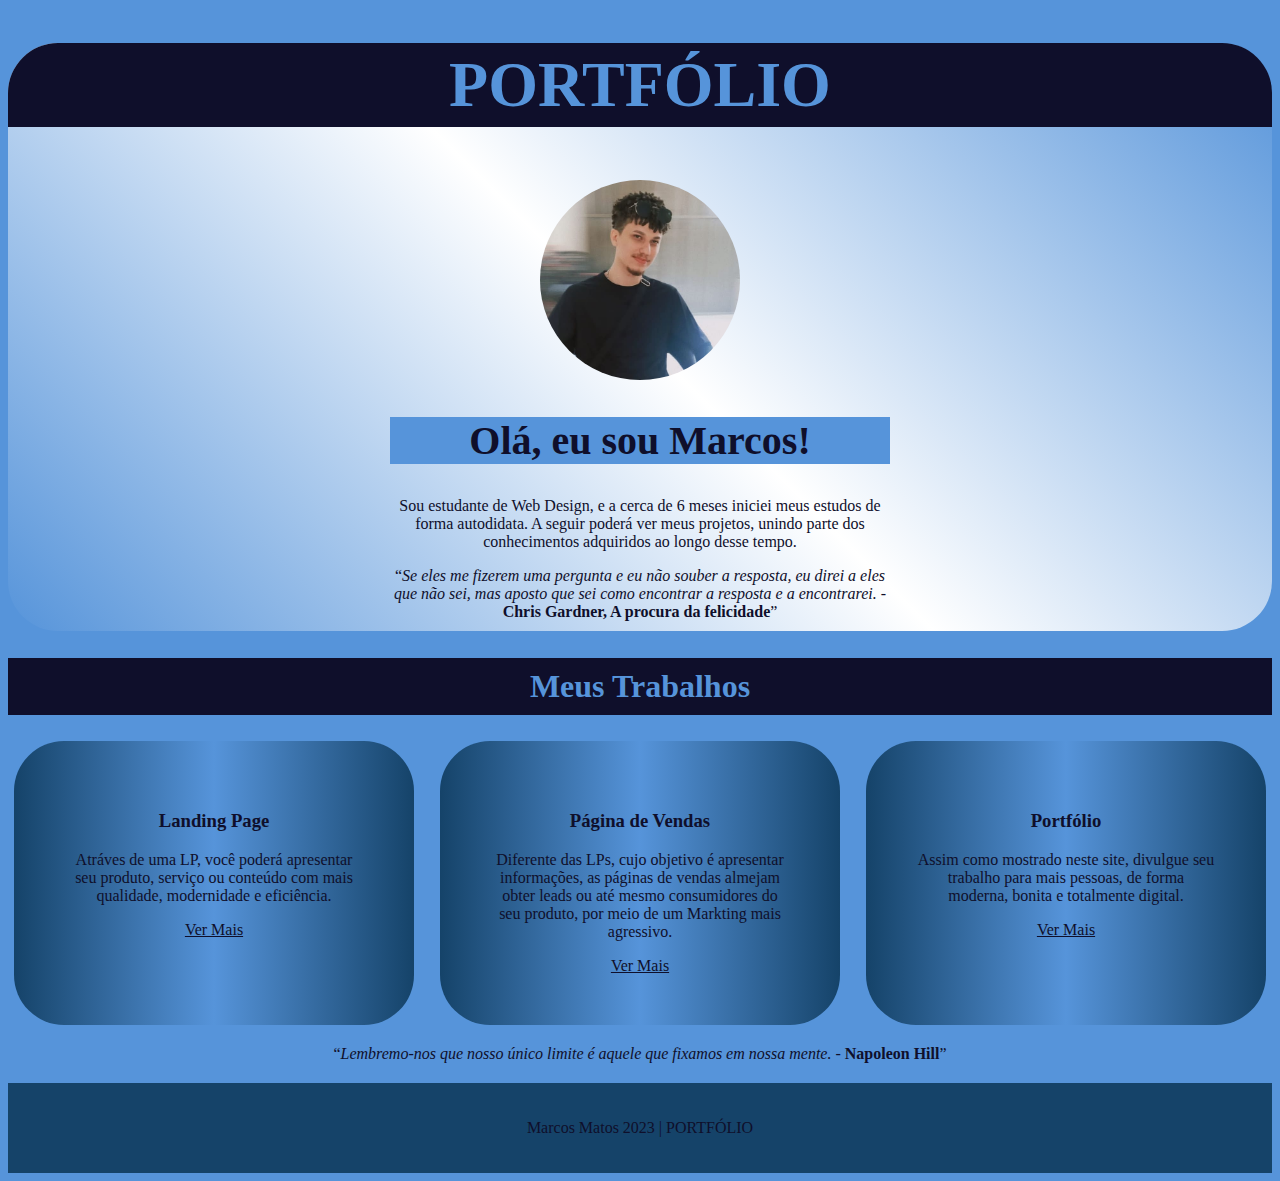
<file: index.html>
<!DOCTYPE html>
<html lang="pt-br">
    <head>
        <meta charset="UTF-8">
        <meta name="viewport" content="width=device-width, initial-scale=1.0">
        <link rel="stylesheet" href="styles.css" media="screen">
        <link rel="stylesheet" href="portrait.css" media="screen and (orientation: portrait)">
        <link rel="stylesheet" href="landscape.css" media="screen and (orientation: landscape)">
        <title>Portfólio</title>
    </head>
    <body>
        <main>
            <header>
                <h1>PORTFÓLIO</h1>
            </header>
            <div class="main">
                <img class="img-profile" alt="foto do autor" src="imagens/perfil.jpg" width="200px" height="200px">
                <div class="descrição">
                    <h2 class="hello">Olá, eu sou Marcos!</h2>
                    <p>Sou estudante de Web Design, e a cerca de 6 meses iniciei meus estudos de forma autodidata. A seguir poderá ver meus projetos, unindo parte dos conhecimentos adquiridos ao longo desse tempo.</p>
                    <q><em>Se eles me fizerem uma pergunta e eu não souber a resposta, eu direi a eles que não sei, mas aposto que sei como encontrar a resposta e a encontrarei.</em> - <strong>Chris Gardner, A procura da felicidade</strong></q>
                </div>
            </div>
        </main>

        <section>
            <h2 class="h2">Meus Trabalhos</h2>
            <div class="trabalhos">
                <div class="job">
                    <!--<img alt="Exemplo de Landing Page" src="imagens/LP.png" width="300px" height="170px">-->
                    <h3>Landing Page</h3>
                    <p>Atráves de uma LP, você poderá apresentar seu produto, serviço ou conteúdo com mais qualidade, modernidade e eficiência.</p>
                    <a href="https://marcox6.github.io/LandingPage/" target="_blank">Ver Mais</a>
                </div>
                <div class="job">
                    <!--<img alt="Exemplo de Página de Vendas" src="imagens/vendas.png" width="300px" height="170px">--->
                    <h3>Página de Vendas</h3>
                    <p>Diferente das LPs, cujo objetivo é apresentar informações, as páginas de vendas almejam obter leads ou até mesmo consumidores do seu produto, por meio de um Markting mais agressivo.</p>
                    <a href="https://marcox6.github.io/PaginadeVendas/" target="_blank">Ver Mais</a>
                </div>
                <div class="job">
                    <!--<img alt="Exemplo de Portfólio" src="imagens/portfólio.png" width="300px" height="170px">-->
                    <h3>Portfólio</h3>
                    <p>Assim como mostrado neste site, divulgue seu trabalho para mais pessoas, de forma moderna, bonita e totalmente digital.</p>
                    <a href="https://marcox6.github.io/PortfolioAdvocacia/" target="_blank">Ver Mais</a>
                </div>
            </div>
            <q class="citação"><em>Lembremo-nos que nosso único limite é aquele que fixamos em nossa mente.</em> - <strong>Napoleon Hill</strong></q>
        </section>
    </body>
    <footer>
        <p>Marcos Matos 2023 | PORTFÓLIO</p>
    </footer>
</html>
</file>
<file: styles.css>
@charset "UTF-8";

body {
    background-color: rgb(86, 148, 218);
    text-align: center;
}
p, h2, h3, q, a {
    color:rgb(15, 15, 43)
}
/*MAIN*/
.hello {
    background-color: rgb(86, 148, 218);
}
h1 {
    padding: 5px 0;
    background-color: rgb(15, 15, 43);
    color: rgb(86, 148, 218);
    border-radius: 50px 50px 0 0;
}
main {
    background: linear-gradient(45deg, rgb(86, 148, 218),white, rgb(86, 148, 218));
    border-radius: 50px;
}
.main{
    padding: 10px 0;
}
.img-profile {
    border-radius: 100%;
}

/*SECTION*/
.job {
    background: linear-gradient(90deg, rgb(21, 67, 105), rgb(86, 148, 218)50%, rgb(21, 67, 105));
    border-radius: 50px;
    padding: 50px 0;
}
.citação {
    display: block;
    padding: 20px 0;
}
.h2{
    padding: 10px 0;
    background-color: rgb(15, 15, 43);
    color: rgb(86, 148, 218);
}

/*FOOTER*/
footer {
    background-color: rgb(21, 67, 105);
    padding: 20px 0;
}
</file>
<file: portrait.css>
@charset "UTF-8";

.descrição {
    margin: auto;
    max-width: 400px;
    padding: 0 10px;
}

/*SECTION*/
.trabalhos {
    display: inline-grid;
    max-width: 350px;
    margin: auto;
    row-gap: 20px;
}
</file>
<file: landscape.css>
@charset "UTF-8";

/*MAIN*/
.hello {
    font-size: 40px;
}
h1 {
    font-size: 64px;
}
.descrição {
    max-width: 500px;
}
.descrição {
    margin: auto;
}

/*SECTION*/

.trabalhos {
    display:flex;
    justify-content: space-evenly;
    margin:auto;
    column-gap: 20px;
}
.job {
    max-width: 300px;
    padding: 50px;
}
.h2{
    font-size: 32px;
}
</file>
